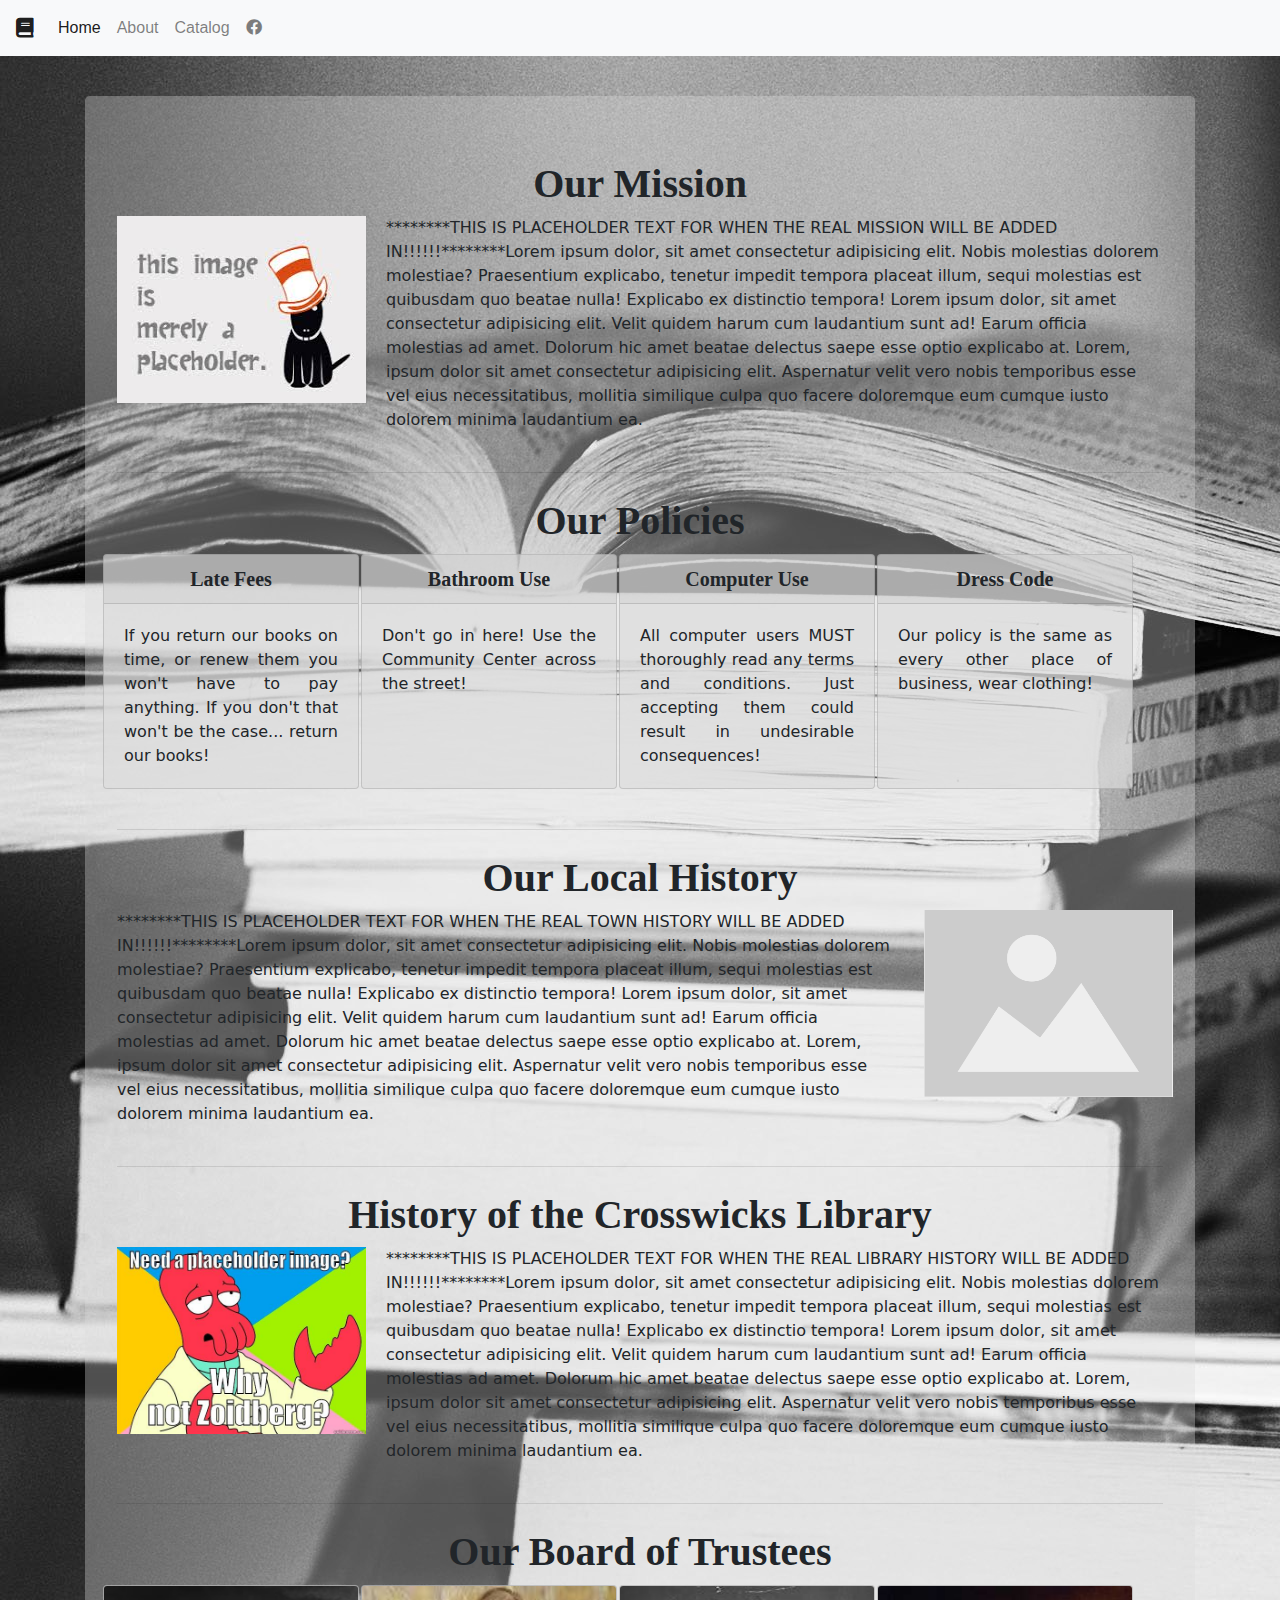
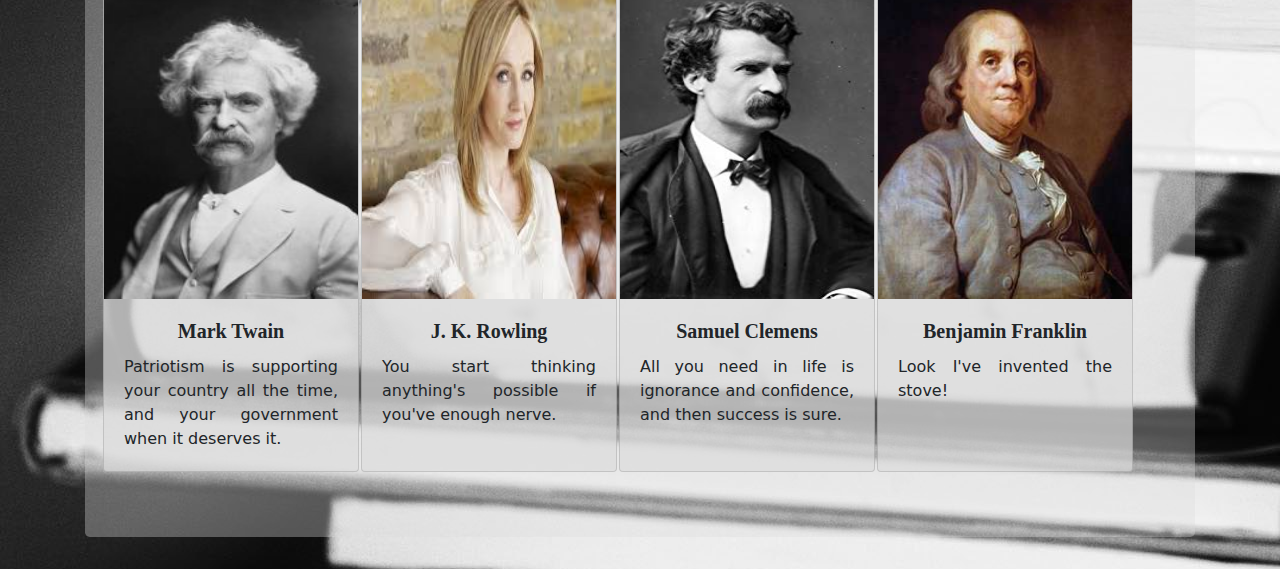
<file: about.html>
<!DOCTYPE html>
<html lang="en">

<head>
  <meta charset="UTF-8">
  <meta name="viewport" content="width=device-width, initial-scale=1.0">
  <meta http-equiv="X-UA-Compatible" content="ie=edge">
  <link rel="stylesheet" href="https://cdnjs.cloudflare.com/ajax/libs/twitter-bootstrap/4.3.1/css/bootstrap.min.css">
  <link rel="stylesheet" href="https://use.fontawesome.com/releases/v5.7.2/css/all.css">
  <link rel="stylesheet" href="assets/style/aboutStyle.css">
  <title>About the Crosswicks Library</title>
</head>

<body>

  <!-- ========================= THIS IS THE NAVBAR ================================== -->
  <nav class="navbar navbar-expand-lg navbar-light bg-light">
    <a class="navbar-brand" href="#"><i class="fas fa-book"></i></a>
    <button class="navbar-toggler" type="button" data-toggle="collapse" data-target="#navbarNavDropdown"
      aria-controls="navbarNavDropdown" aria-expanded="false" aria-label="Toggle navigation">
      <span class="navbar-toggler-icon"></span>
    </button>
    <div class="collapse navbar-collapse" id="navbarNavDropdown">
      <ul class="navbar-nav">
        <li class="nav-item active">
          <a class="nav-link" href="./index.html">Home <span class="sr-only">(current)</span></a>
        </li>
        <li class="nav-item">
          <a class="nav-link" href="./about.html">About</a>
        </li>
        <li class="nav-item">
          <a class="nav-link" href="http://bcls.polarislibrary.com/polaris/" target="_blank">Catalog</a>
        </li>
        <li class="nav-item">
          <a class="nav-link" href="https://www.facebook.com/crosswickslibrary/" target="_blank"><i
              class="fab fa-facebook"></i></a>
        </li>
        <!-- <li class="nav-item dropdown">
          <a class="nav-link dropdown-toggle" href="#" id="navbarDropdownMenuLink" role="button" data-toggle="dropdown" aria-haspopup="true" aria-expanded="false">
            Dropdown link
          </a>
          <div class="dropdown-menu" aria-labelledby="navbarDropdownMenuLink">
            <a class="dropdown-item" href="#">Action</a>
            <a class="dropdown-item" href="#">Another action</a>
            <a class="dropdown-item" href="#">Something else here</a>
          </div>
        </li> -->
      </ul>
    </div>
  </nav>
  <!-- ========================= END OF NAVBAR ================================== -->

  <div class="container">
    <div class="jumbotron" id="aboutJumbo">


      <!-- ==================================== THIS IS THE MISSION DIV ================================================ -->

      <h1>Our Mission</h1>
      <div class="row">
        <div class="col-lg-3 col-sm-12" id="missionImg">
          <img src="./assets/images/catPlaceholder.jpg" alt="Mission Image" width="249" height="187">
        </div>
        <div class="col-lg-9 col-sm-12">
          <p>********THIS IS PLACEHOLDER TEXT FOR WHEN THE REAL MISSION WILL BE ADDED IN!!!!!!********Lorem ipsum dolor,
            sit amet consectetur adipisicing elit. Nobis molestias dolorem molestiae? Praesentium explicabo, tenetur
            impedit tempora placeat illum, sequi molestias est quibusdam quo beatae nulla! Explicabo ex distinctio
            tempora! Lorem ipsum dolor, sit amet consectetur adipisicing elit. Velit quidem harum cum laudantium sunt
            ad! Earum officia molestias ad amet. Dolorum hic amet beatae delectus saepe esse optio explicabo at. Lorem,
            ipsum dolor sit amet consectetur adipisicing elit. Aspernatur velit vero nobis temporibus esse vel eius
            necessitatibus, mollitia similique culpa quo facere doloremque eum cumque iusto dolorem minima laudantium
            ea.</p>
        </div>
        <!-- row div -->
      </div>

      <!-- ==================================== END OF MISSION DIV ================================================ -->

      <hr class="my-4">
      <!--This is the line dividing topics on the jumbotron-->

      <!-- ==================================== THIS IS THE POLICIES DIV ================================================ -->

      <h1>Our Policies</h1>
      <div class="row jumRow">

        <div class="card mb-3" style="max-width: 16rem;">
          <h5 class="card-header">Late Fees</h5>
          <div class="card-body">
            <p class="card-text">If you return our books on time, or renew them you won't have to pay anything. If you
              don't that won't be the case... return our books!</p>
          </div>
        </div>

        <div class="card mb-3" style="max-width: 16rem;">
          <h5 class="card-header">Bathroom Use</h5>
          <div class="card-body">
            <p class="card-text">Don't go in here! Use the Community Center across the street!</p>
          </div>
        </div>

        <div class="card mb-3" style="max-width: 16rem;">
          <h5 class="card-header">Computer Use</h5>
          <div class="card-body">
            <p class="card-text">All computer users MUST thoroughly read any terms and conditions. Just accepting them
              could result in undesirable consequences!</p>
          </div>
        </div>

        <div class="card mb-3" style="max-width: 16rem;">
          <h5 class="card-header">Dress Code</h5>
          <div class="card-body">
            <p class="card-text">Our policy is the same as every other place of business, wear clothing!</p>
          </div>
        </div>

        <!-- row div -->
      </div>

      <!-- ==================================== END OF POLICIES DIV ================================================ -->

      <hr class="my-4">
      <!--This is the line dividing topics on the jumbotron-->

      <!-- ==================================== THIS IS THE LOCAL HISTORY DIV ================================================ -->

      <h1>Our Local History</h1>
      <div class="row">
        <div class="col-lg-9 col-sm-12">
          <p>********THIS IS PLACEHOLDER TEXT FOR WHEN THE REAL TOWN HISTORY WILL BE ADDED IN!!!!!!********Lorem ipsum
            dolor, sit amet consectetur adipisicing elit. Nobis molestias dolorem molestiae? Praesentium explicabo,
            tenetur impedit tempora placeat illum, sequi molestias est quibusdam quo beatae nulla! Explicabo ex
            distinctio tempora! Lorem ipsum dolor, sit amet consectetur adipisicing elit. Velit quidem harum cum
            laudantium sunt ad! Earum officia molestias ad amet. Dolorum hic amet beatae delectus saepe esse optio
            explicabo at. Lorem, ipsum dolor sit amet consectetur adipisicing elit. Aspernatur velit vero nobis
            temporibus esse vel eius necessitatibus, mollitia similique culpa quo facere doloremque eum cumque iusto
            dolorem minima laudantium ea.</p>
        </div>
        <div class="col-lg-3 col-sm-12" id="missionImg">
          <img src="./assets/images/failToLoad.png" alt="Local History Image" width="249" height="187">
        </div>
        <!-- row div -->
      </div>

      <!-- ==================================== END OF LOCAL HISTORY DIV ================================================ -->

      <hr class="my-4">
      <!--This is the line dividing topics on the jumbotron-->

      <!-- ==================================== THIS IS THE LIBRARY HISTORY DIV ================================================ -->

      <h1>History of the Crosswicks Library</h1>
      <div class="row">
        <div class="col-lg-3 col-sm-12" id="missionImg">
          <img src="./assets/images/zoidbergPlaceholder.jpg" alt="Local History Image" width="249" height="187">
        </div>
        <div class="col-lg-9 col-sm-12">
          <p>********THIS IS PLACEHOLDER TEXT FOR WHEN THE REAL LIBRARY HISTORY WILL BE ADDED IN!!!!!!********Lorem
            ipsum dolor, sit amet consectetur adipisicing elit. Nobis molestias dolorem molestiae? Praesentium
            explicabo, tenetur impedit tempora placeat illum, sequi molestias est quibusdam quo beatae nulla! Explicabo
            ex distinctio tempora! Lorem ipsum dolor, sit amet consectetur adipisicing elit. Velit quidem harum cum
            laudantium sunt ad! Earum officia molestias ad amet. Dolorum hic amet beatae delectus saepe esse optio
            explicabo at. Lorem, ipsum dolor sit amet consectetur adipisicing elit. Aspernatur velit vero nobis
            temporibus esse vel eius necessitatibus, mollitia similique culpa quo facere doloremque eum cumque iusto
            dolorem minima laudantium ea.</p>
        </div>
        <!-- row div -->
      </div>

      <!-- ==================================== END OF LIBRARY HISTORY DIV ================================================ -->

      <hr class="my-4">
      <!--This is the line dividing topics on the jumbotron-->

      <!-- ==================================== THIS IS THE BOARD DIV ================================================ -->

      <h1>Our Board of Trustees</h1>
      <div class="row jumRow">

        <div class="card" style="width: 16rem;">
          <img class="card-img-top" src="./assets/images/twain.jpg" alt="Card image cap" width="254" height="313">
          <div class="card-body">
            <h5 class="card-title">Mark Twain</h5>
            <p class="card-text">Patriotism is supporting your country all the time, and your government when it deserves it.</p>
          </div>
        </div>

        <div class="card" style="width: 16rem;">
          <img class="card-img-top" src="./assets/images/jkrownling.jpg" alt="Card image cap" width="254" height="313">
          <div class="card-body">
            <h5 class="card-title">J. K. Rowling</h5>
            <p class="card-text">You start thinking anything's possible if you've enough nerve.</p>
          </div>
        </div>

        <div class="card" style="width: 16rem;">
          <img class="card-img-top" src="./assets/images/clemens.jpg" alt="Card image cap" width="254" height="313">
          <div class="card-body">
            <h5 class="card-title">Samuel Clemens</h5>
            <p class="card-text">All you need in life is ignorance and confidence, and then success is sure.</p>
          </div>
        </div>

        <div class="card" style="width: 16rem;">
          <img class="card-img-top" src="./assets/images/franklin.jpg" alt="Card image cap" width="254" height="313">
          <div class="card-body">
            <h5 class="card-title">Benjamin Franklin</h5>
            <p class="card-text">Look I've invented the stove!</p>
          </div>
        </div>

        <!-- row div -->
      </div>

      <!-- ==================================== END OF BOARD DIV ================================================ -->
    </div>
  </div>


  <script src="https://cdnjs.cloudflare.com/ajax/libs/jquery/3.3.1/jquery.min.js"></script>
  <script src="https://cdnjs.cloudflare.com/ajax/libs/popper.js/1.14.7/umd/popper.min.js"></script>
  <script src="https://cdnjs.cloudflare.com/ajax/libs/twitter-bootstrap/4.3.1/js/bootstrap.min.js"></script>
</body>

</html>
</file>
<file: assets/style/aboutStyle.css>
body{
  background: url("../images/black-and-white-books.jpg");
}

.navbar{
  margin-bottom: 40px;
}

#aboutJumbo{
  /* opacity: 0.3;
  filter: alpha(opacity=30); */
  background: rgba(220, 220, 220, 0.35);
}

p{
  opacity: 1;
  font-family: "verdana", "trebuchet ms", "sans";
}

h1{
  opacity: 1;
  font-family: "Georgia", "times new roman";
  text-align: center;
  font-weight: bold;
}

h5{
  opacity: 1;
  font-family: "Georgia", "times new roman";
  text-align: center;
  font-weight: bold;
}

#missionImg {
  opacity: 1;
}

.card{
  background: rgba(220, 220, 220, 0.7);
  margin: 1px;
}

.jumRow{
  display: flex;
  text-align: justify;
}
</file>
